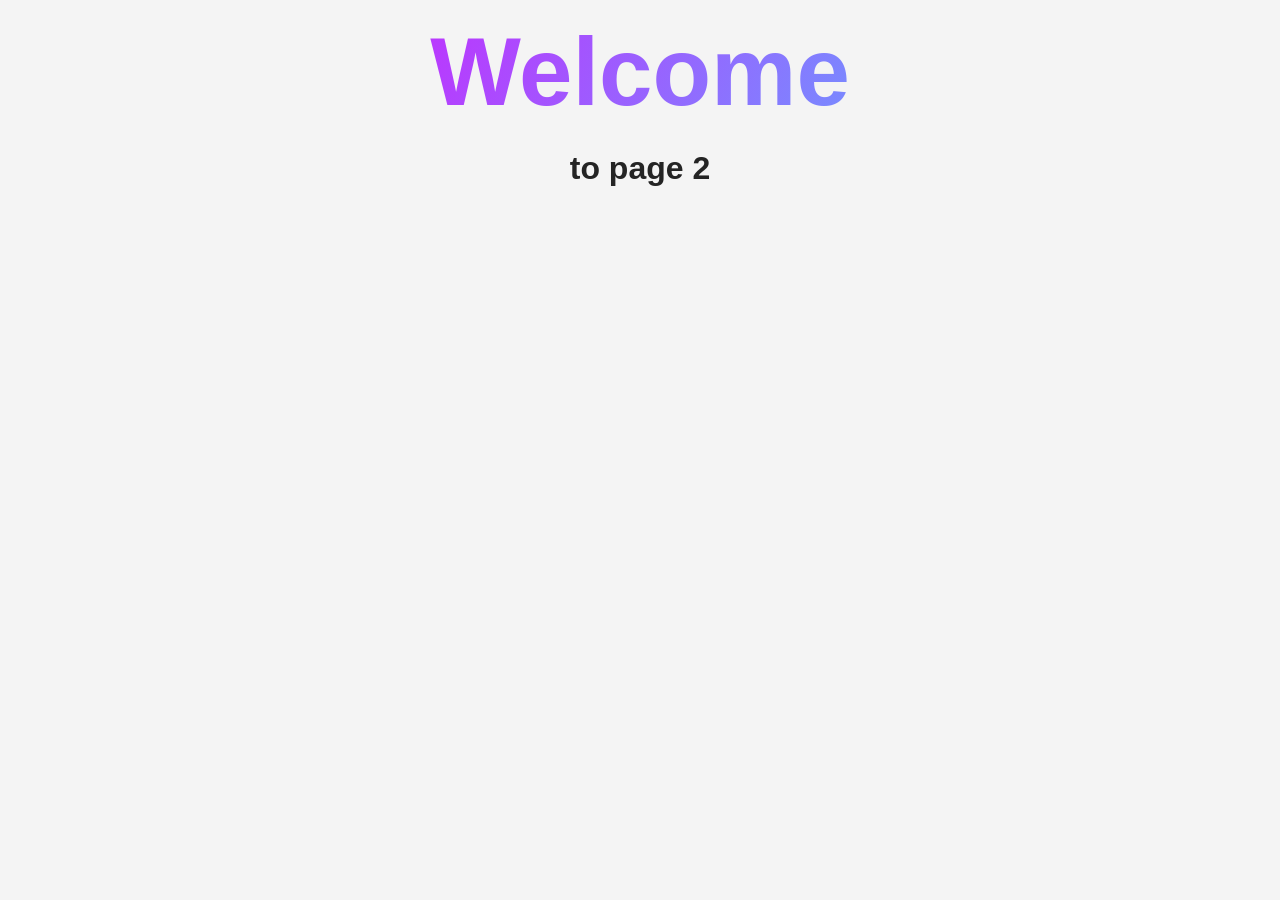
<file: src/page-2.html>
<!DOCTYPE html>
<html lang="en">
  <head>
    <meta charset="UTF-8" />
    <meta http-equiv="X-UA-Compatible" content="IE=edge" />
    <meta name="viewport" content="width=device-width, initial-scale=1.0" />
    <title>Page 2</title>
    <link rel="stylesheet" href="./css/styles.css" />
  </head>
  <body>
    <load
      src="./partials/header.html"
      icon-path="./img/sprite.svg#logo"
      highlight-act="active"
    />

    <main>
      <div class="container">
        <h1 class="main-title">
          <span class="main-title-gradient">Welcome</span> to page 2
        </h1>
        <load src="./partials/back-link.html" />
      </div>
    </main>

    <load src="./partials/footer.html" />
  </body>
</html>
</file>
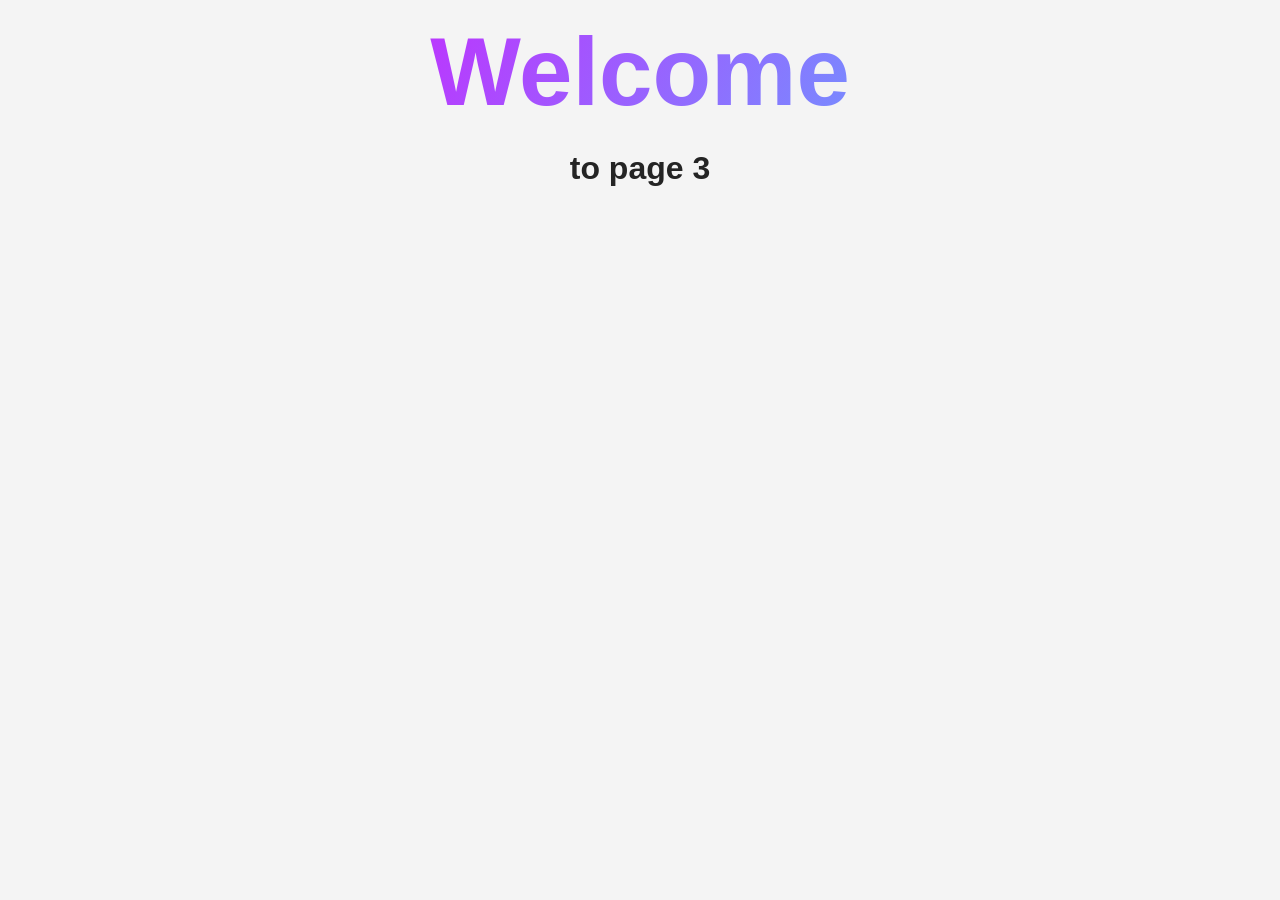
<file: src/page-3.html>
<!DOCTYPE html>
<html lang="en">
  <head>
    <meta charset="UTF-8" />
    <meta http-equiv="X-UA-Compatible" content="IE=edge" />
    <meta name="viewport" content="width=device-width, initial-scale=1.0" />
    <title>Page 3</title>
    <link rel="stylesheet" href="./css/styles.css" />
  </head>
  <body>
    <load
      src="./partials/header.html"
      icon-path="./img/sprite.svg#logo"
      highlight-curr="active"
    />

    <main>
      <div class="container">
        <h1 class="main-title">
          <span class="main-title-gradient">Welcome</span> to page 3
        </h1>
        <load src="./partials/back-link.html" />
      </div>
    </main>

    <load src="./partials/footer.html" />
  </body>
</html>
</file>
<file: src/css/styles.css>
/**
  |============================
  | include css partials with
  | default @import url()
  |============================
*/
/* Common styles */
@import url('./reset.css');
@import url('./base.css');
@import url('./container.css');
@import url('./animations.css');

/* Sections style */
@import url('./header.css');
@import url('./vite-promo.css');
@import url('./badges.css');
@import url('./back-link.css');
@import url('./footer.css');
@import url('./hero.css');
</file>
